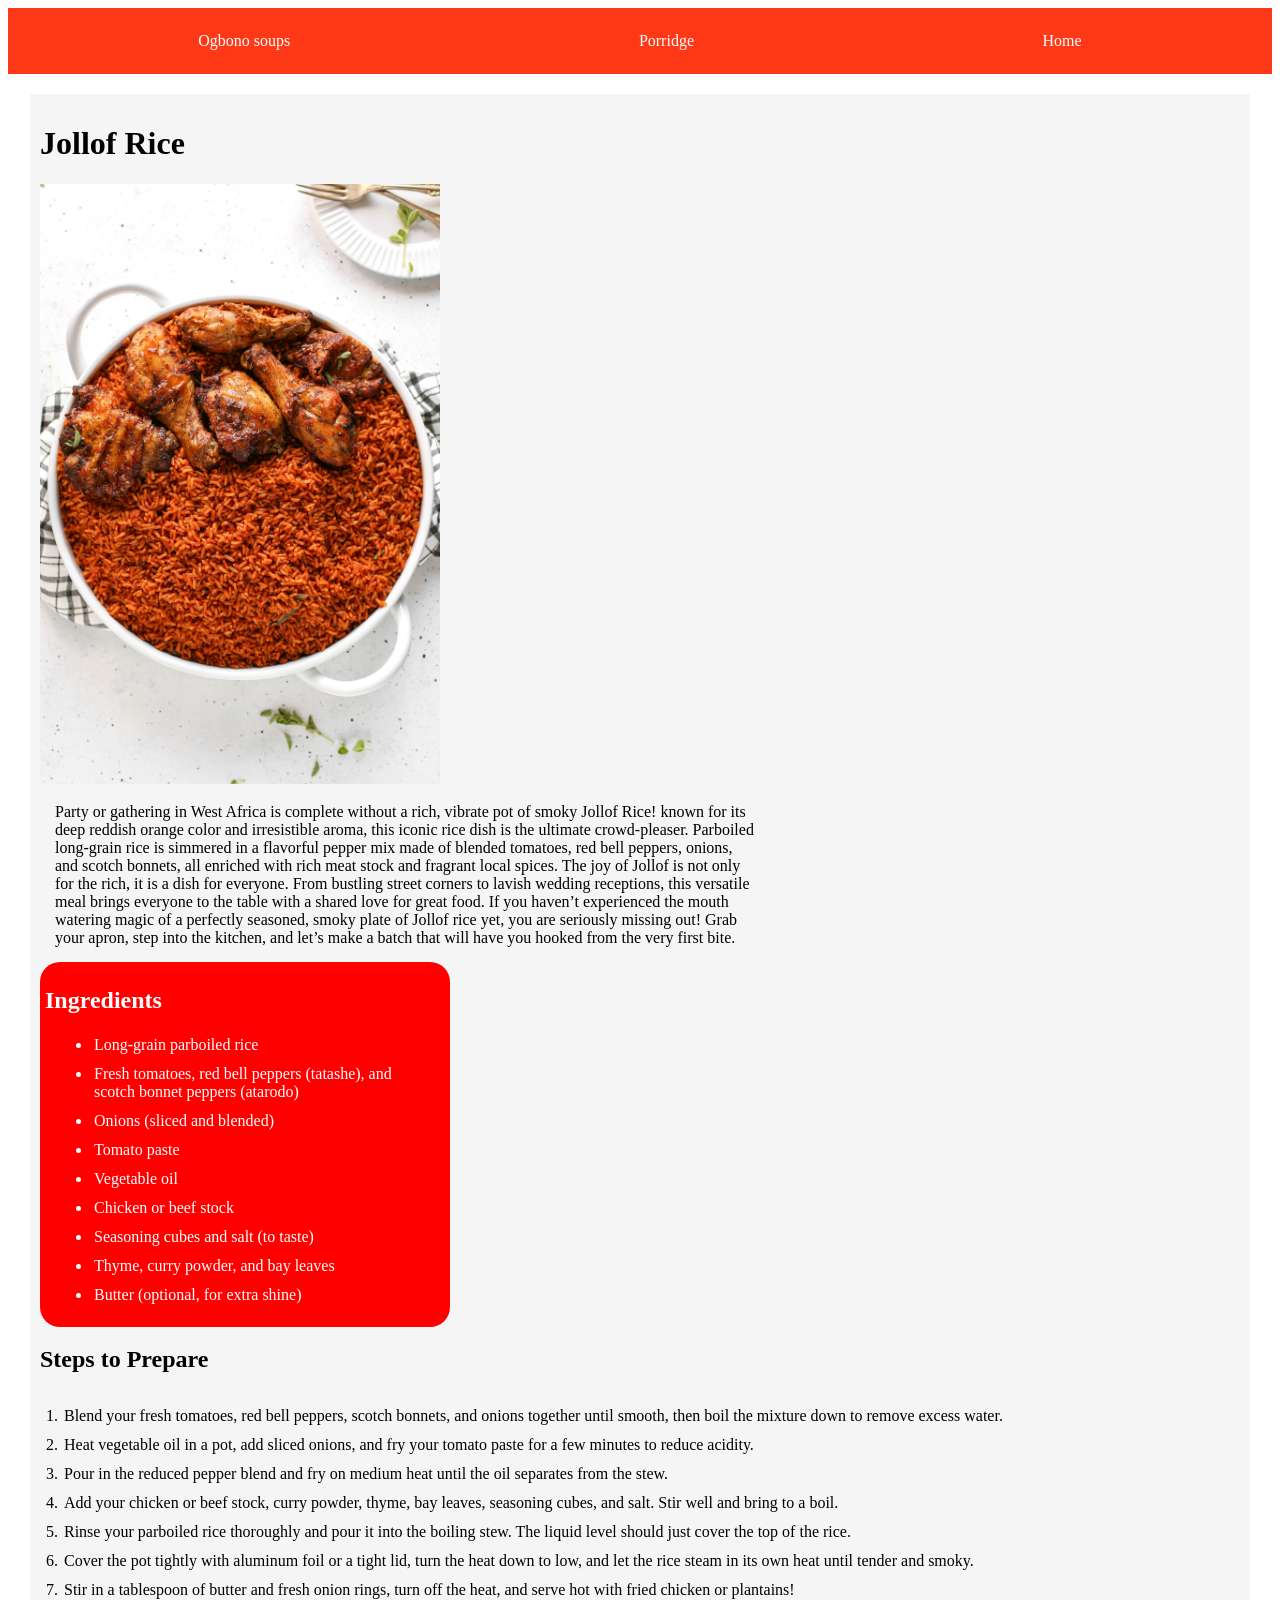
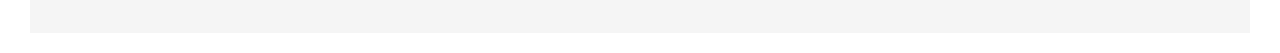
<file: jollof_rice.html>
<!DOCTYPE html>

<html lang="en">
    <head>
        <meta charset="UTF-8">
        <title>Authentic Nigerian Jollof Rice</title>
        <link rel="stylesheet" href="styles.css">
    </head>
    
    <body>
        <header>
            <nav>
                <ul>
                    <li><a href="ogbono_soup.html">Ogbono soups</a></li>
                    <li><a href="yam_porridge.html">Porridge</a></li>
                    <li><a href="index.html">Home</a></li>
                </ul>
            </nav>
        </header>
        <div class="card">
            <h1>Jollof Rice</h1>
            <img src="images/jollof-rice.jpg" alt="A pan of smoky Nigerian Jollof Rice topped with fried chicken" width="400">
            <p class="content">
                Party or gathering in West Africa is complete without a rich, vibrate pot of smoky Jollof Rice! known for its deep reddish orange color and irresistible aroma, this iconic rice dish is the ultimate crowd-pleaser. Parboiled long-grain rice is simmered in a flavorful pepper mix made of blended tomatoes, red bell peppers, onions, and scotch bonnets, all enriched with rich meat stock and fragrant local spices.
                The joy of Jollof is not only for the rich, it is a dish for everyone. From bustling street corners to lavish wedding receptions, this versatile meal brings everyone to the table with a shared love for great food. If you haven&rsquo;t experienced the mouth watering magic of a perfectly seasoned, smoky plate of Jollof rice yet, you are seriously missing out! Grab your apron, step into the kitchen, and let&rsquo;s make a batch that will have you hooked from the very first bite. 
            </p>
                
                <div class="ingredients"">
                    <h2 class="sub-title">Ingredients</h2>
                    <ul class="unordered">
                      <li>Long-grain parboiled rice</li>
                      <li>Fresh tomatoes, red bell peppers (tatashe), and scotch bonnet peppers (atarodo)</li>
                      <li>Onions (sliced and blended)</li>
                      <li>Tomato paste</li>
                      <li>Vegetable oil</li>
                      <li>Chicken or beef stock</li>
                      <li>Seasoning cubes and salt (to taste)</li>
                      <li>Thyme, curry powder, and bay leaves</li>
                      <li>Butter (optional, for extra shine)</li>
                    </ul>
                </div>

                <div class="step">
                    <h2 class="sub-title">Steps to Prepare</h2>
                    <ol class="list">
                        <li>Blend your fresh tomatoes, red bell peppers, scotch bonnets, and onions together until smooth, then boil the mixture down to remove excess water.</li>
                        <li>Heat vegetable oil in a pot, add sliced onions, and fry your tomato paste for a few minutes to reduce acidity.</li>
                        <li>Pour in the reduced pepper blend and fry on medium heat until the oil separates from the stew.</li>
                        <li>Add your chicken or beef stock, curry powder, thyme, bay leaves, seasoning cubes, and salt. Stir well and bring to a boil.</li>
                        <li>Rinse your parboiled rice thoroughly and pour it into the boiling stew. The liquid level should just cover the top of the rice.</li>
                        <li>Cover the pot tightly with aluminum foil or a tight lid, turn the heat down to low, and let the rice steam in its own heat until tender and smoky.</li>
                        <li>Stir in a tablespoon of butter and fresh onion rings, turn off the heat, and serve hot with fried chicken or plantains!</li>
                    </ol>
                </div>

        </div>
    </body>
</html>
</file>
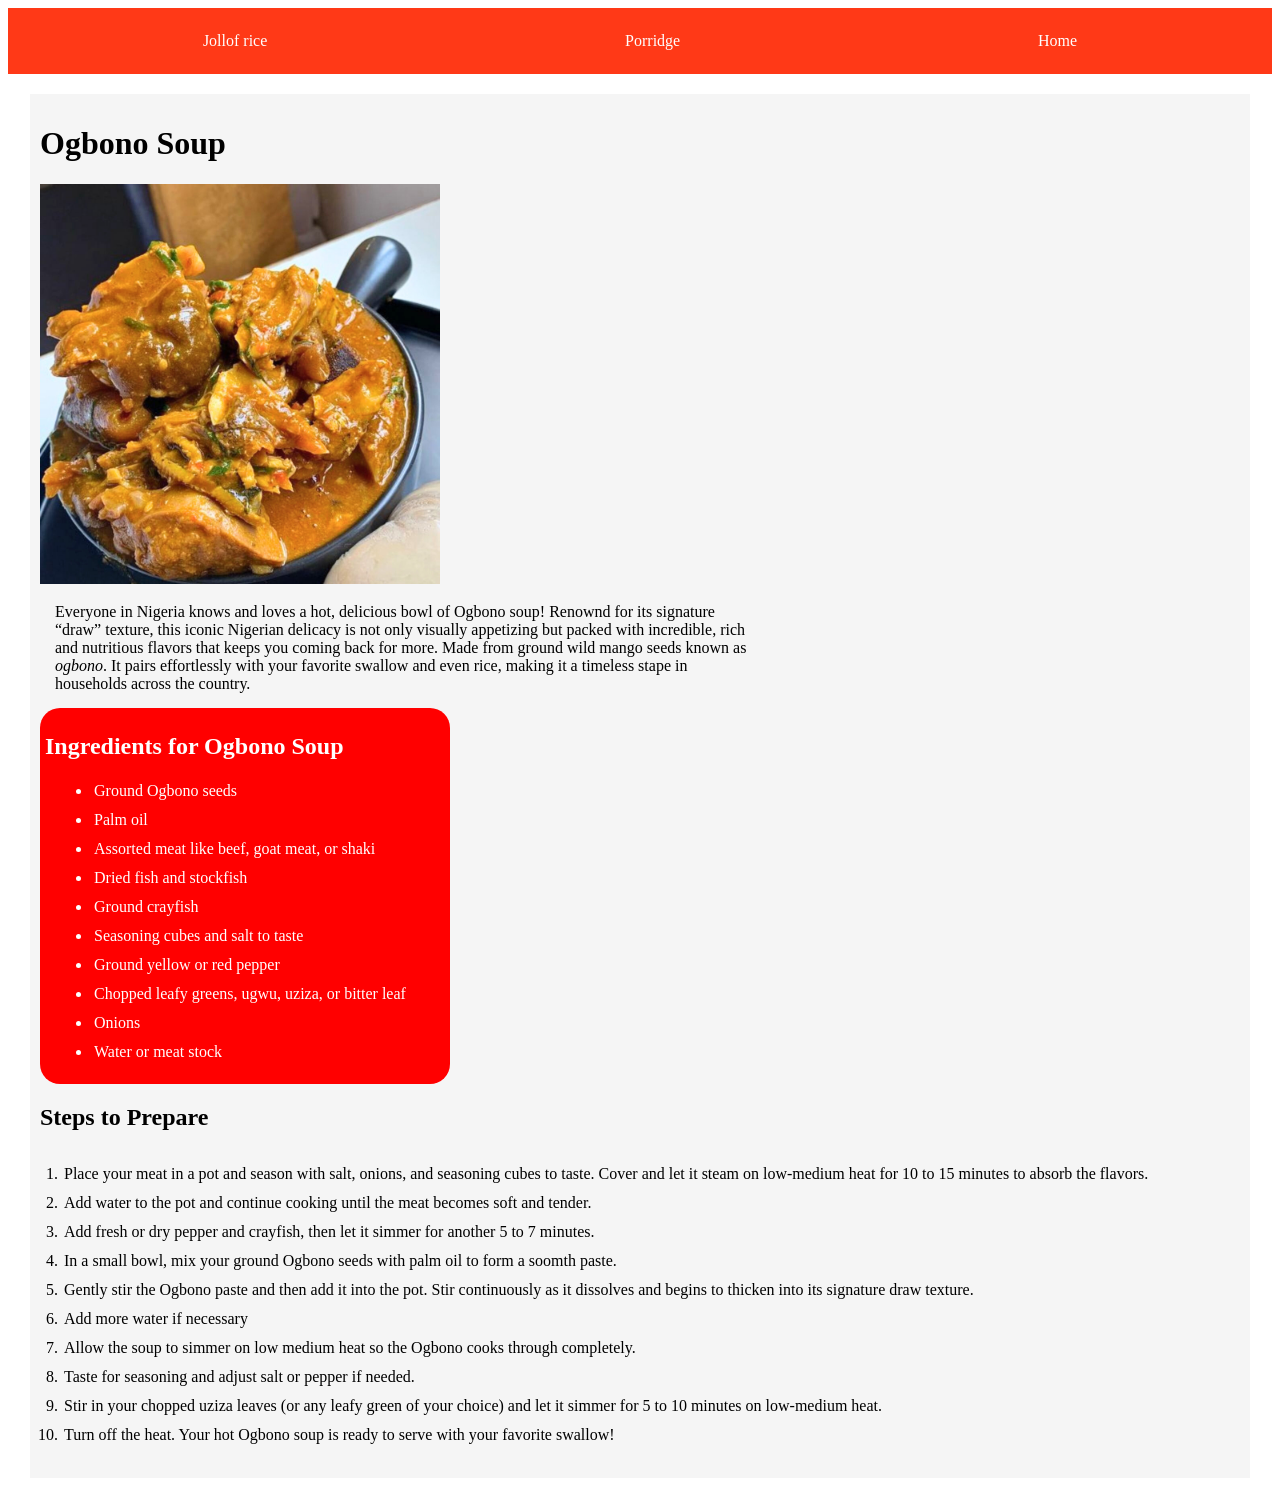
<file: ogbono_soup.html>
<!DOCTYPE html>

<html lang="en">
    <head>
        <meta charset="UTF-8">
        <title>Soups</title>
        <link rel="stylesheet" href="styles.css">
    </head>

    <body class="ogbono">
        <header>
            <nav>
                <ul>
                    <li><a href="jollof_rice.html">Jollof rice</a></li>
                    <li><a href="yam_porridge.html">Porridge</a></li>
                    <li><a href="index.html">Home</a></li>
                </ul>
            </nav>
        </header>
        
        <div class="card">
            <h1>Ogbono Soup</h1>
            <img src="images/ogbono-soup.jpg" alt="A bolw of delious Ogbono soup" width="400">
            <p class="content">Everyone in Nigeria knows and loves a hot, delicious bowl of Ogbono soup! Renownd for its signature &ldquo;draw&rdquo; texture, this iconic Nigerian delicacy is not only visually appetizing but packed with incredible, rich and nutritious flavors that keeps you coming back for more.
              Made from ground wild mango seeds known as <em>ogbono</em>. It pairs effortlessly with your favorite swallow and even rice, making it a timeless stape in households across the country.
            </p>
             
            <div class="ingredients">
                <h2 class="sub-title">Ingredients for Ogbono Soup</h2>
                <ul class="unordered">
                    <li>Ground Ogbono seeds</li>
                    <li>Palm oil</li>
                    <li>Assorted meat like beef, goat meat, or shaki</li>
                    <li>Dried fish and stockfish</li>
                    <li>Ground crayfish</li>
                    <li>Seasoning cubes and salt to taste</li>
                    <li>Ground yellow or red pepper</li>
                    <li>Chopped leafy greens, ugwu, uziza, or bitter leaf</li>
                    <li>Onions</li>
                    <li>Water or meat stock</li>
                </ul>
            </div>

            <div class="step">
                <h2 class="sub-title">Steps to Prepare</h2>
                <ol class="list">
                    <li>Place your meat in a pot and season with salt, onions, and seasoning cubes to taste. Cover and let it steam on low-medium heat for 10 to 15 minutes to absorb the flavors.</li>
                    <li>Add water to the pot and continue cooking until the meat becomes soft and tender.</li>
                    <li>Add fresh or dry pepper and crayfish, then let it simmer for another 5 to 7 minutes.</li>
                    <li>In a small bowl, mix your ground Ogbono seeds with palm oil to form a soomth paste.</li>
                    <li>Gently stir the Ogbono paste and then add it into the pot. Stir continuously as it dissolves and begins to thicken into its signature draw texture.</li>
                    <li>Add more water if necessary</li>
                    <li>Allow the soup to simmer on low medium heat so the Ogbono cooks through completely.</li>
                    <li>Taste for seasoning and adjust salt or pepper if needed.</li>
                    <li>Stir in your chopped uziza leaves (or any leafy green of your choice) and let it simmer for 5 to 10 minutes on low-medium heat.</li>
                    <li>Turn off the heat. Your hot Ogbono soup is ready to serve with your favorite swallow!</li>
                </ol>
            </div>
        
        </div>
    </body>
</html>
</file>
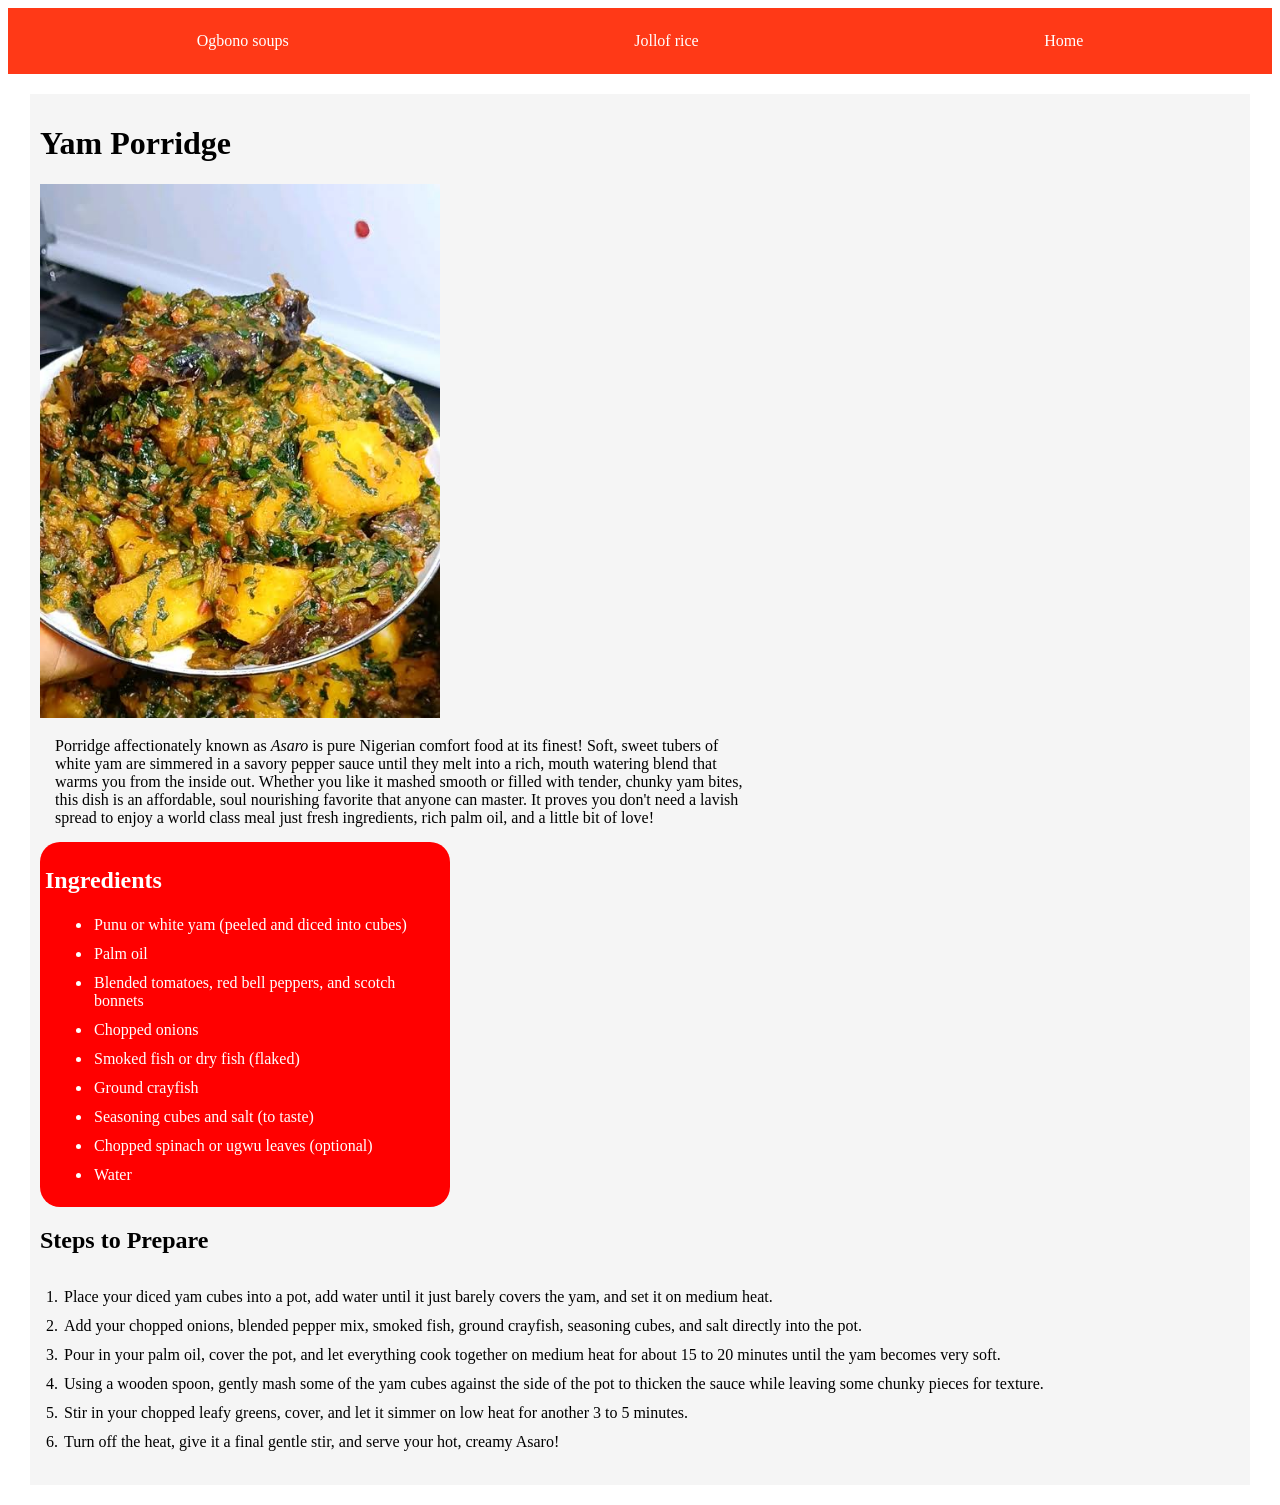
<file: yam_porridge.html>
<!DOCTYPE html>

<html lang="en">
    <head>
        <meta charset="UTF-8">
        <title>Yam Porridge</title>
        <link rel="stylesheet" href="styles.css">
    </head>

    <body>
        <header>
            <nav>
                <ul>
                    <li><a href="ogbono_soup.html">Ogbono soups</a></li>
                    <li><a href="jollof_rice.html">Jollof rice</a></li>
                    <li><a href="index.html">Home</a></li>
                </ul>
            </nav>
        </header>

        <div class="card">
            <h1 class="title">Yam Porridge</h1>
            <img src="images/yam-porridge.jpg" alt="A plate of yam porridge with vegetables" width="400">
            <p class="content"> Porridge affectionately known as <em>Asaro</em> is pure Nigerian comfort food at its finest! Soft, sweet tubers of white yam are simmered in a savory pepper sauce until they melt into a rich, mouth watering blend that warms you from the inside out.
                Whether you like it mashed smooth or filled with tender, chunky yam bites, this dish is an affordable, soul nourishing favorite that anyone can master. It proves you don't need a lavish spread to enjoy a world class meal just fresh ingredients, rich palm oil, and a little bit of love!
            </p>
            
            <div class="ingredients">
                <h2 class="sub-title">Ingredients</h2>
                <ul class="unordered">
                    <li>Punu or white yam (peeled and diced into cubes)</li>
                    <li>Palm oil</li>
                    <li>Blended tomatoes, red bell peppers, and scotch bonnets</li>
                    <li>Chopped onions</li>
                    <li>Smoked fish or dry fish (flaked)</li>
                    <li>Ground crayfish</li>
                    <li>Seasoning cubes and salt (to taste)</li>
                    <li>Chopped spinach or ugwu leaves (optional)</li>
                    <li>Water</li>
                </ul>
            </div>
                
            <div class="step">
                <h2 class="sub-title">Steps to Prepare</h2>
                <ol class="list">
                    <li>Place your diced yam cubes into a pot, add water until it just barely covers the yam, and set it on medium heat.</li>
                    <li>Add your chopped onions, blended pepper mix, smoked fish, ground crayfish, seasoning cubes, and salt directly into the pot.</li>
                    <li>Pour in your palm oil, cover the pot, and let everything cook together on medium heat for about 15 to 20 minutes until the yam becomes very soft.</li>
                    <li>Using a wooden spoon, gently mash some of the yam cubes against the side of the pot to thicken the sauce while leaving some chunky pieces for texture.</li>
                    <li>Stir in your chopped leafy greens, cover, and let it simmer on low heat for another 3 to 5 minutes.</li>
                    <li>Turn off the heat, give it a final gentle stir, and serve your hot, creamy Asaro!</li>
                </ol>
            </div>
        </div>
         
    
    </body>

</html>
</file>
<file: styles.css>
boby {
    font-family: sans-serif

}
nav {
    background: rgba(255, 38, 0, 0.911);
    padding: 1rem;
}
nav ul {
    list-style-type: none;
    margin: 0;
    padding: 0;
    display: flex;
    justify-content: space-around;
}
nav ul li a {
    color: white;
    text-decoration: none;
    padding: 0.5rem 1rem;
    display: block;
}
nav ul li a:hover {
    background-color: #575757;
    border-radius: 5px;
}

.card {
    width: 1200px;
    background-color: whitesmoke;
    margin: 20px auto;
    padding: 10px;
}
.ingredients {
    border-radius: 20px;
    background-color: red;
    color: white;
    padding: 5px;
    width: 400px;
}
.content {
    padding: 5px;
    margin: 10px ;
    width: 700px;
}

.list {
    padding: 5px;
    margin: 10px;
}
div ol li {
    padding: 2px;
    margin: 7px;
}
div ul li {
    padding: 2px;
    margin: 7px;
}
</file>
